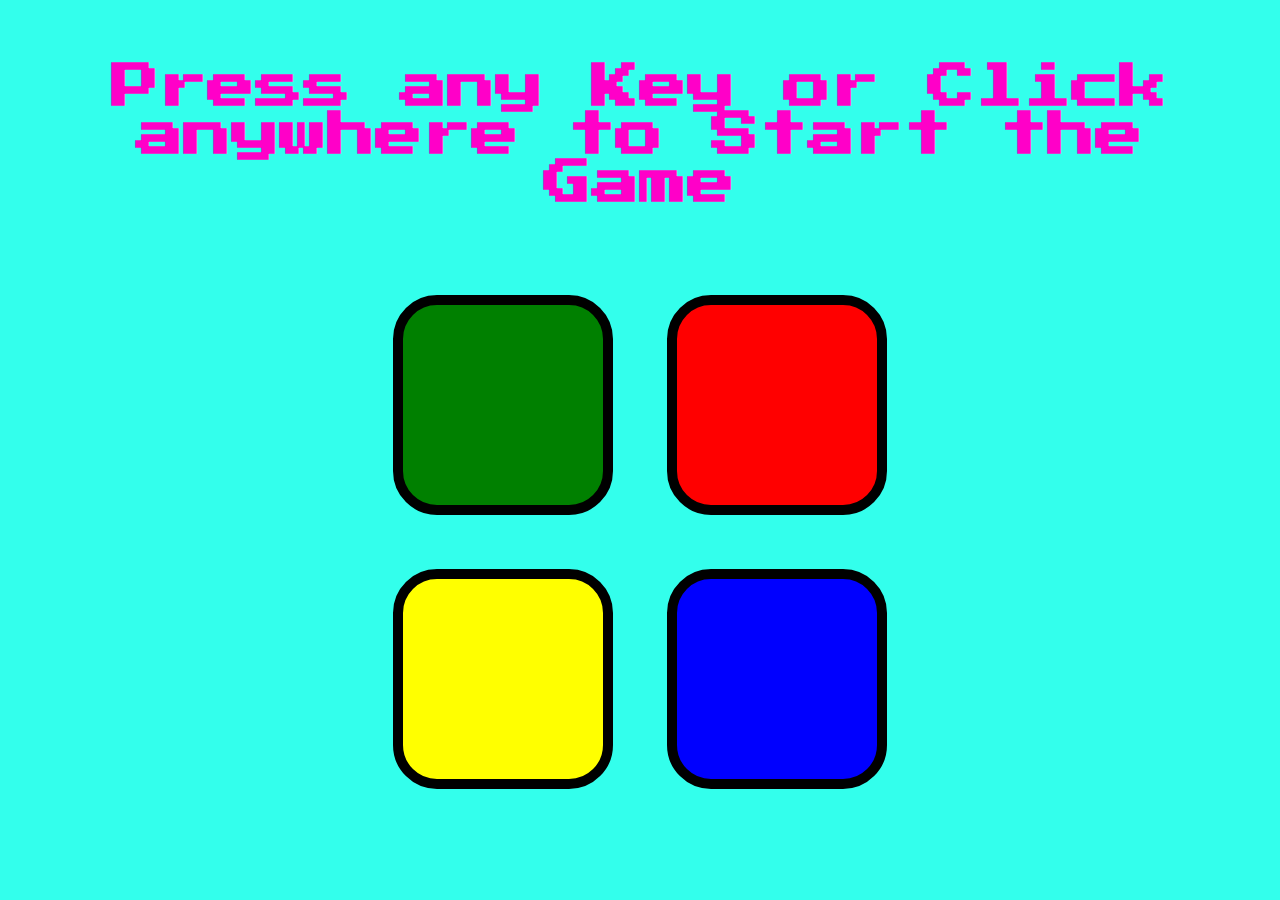
<file: index.html>
<!DOCTYPE html>
<html lang="en" dir="ltr">

<head>
  <meta charset="utf-8">
  <title>Simon</title>
  <link rel="stylesheet" href="styles.css">
  <link href="https://fonts.googleapis.com/css?family=Press+Start+2P" rel="stylesheet">
  <link rel="icon" href="favicon.ico">
</head>

<body>
  <h1 id="level-title">Press any Key or Click anywhere to Start the Game</h1>
  <div class="container">
    <div class="row">

      <div type="button" id="green" class="btn green">

      </div>

      <div type="button" id="red" class="btn red">

      </div>
    </div>

    <div class="row">

      <div type="button" id="yellow" class="btn yellow">

      </div>
      <div type="button" id="blue" class="btn blue">

      </div>

    </div>

  </div>

  <script src="https://ajax.googleapis.com/ajax/libs/jquery/3.3.1/jquery.min.js"></script>

<script src="game.js" charset="utf-8"></script>
</body>

</html>
</file>
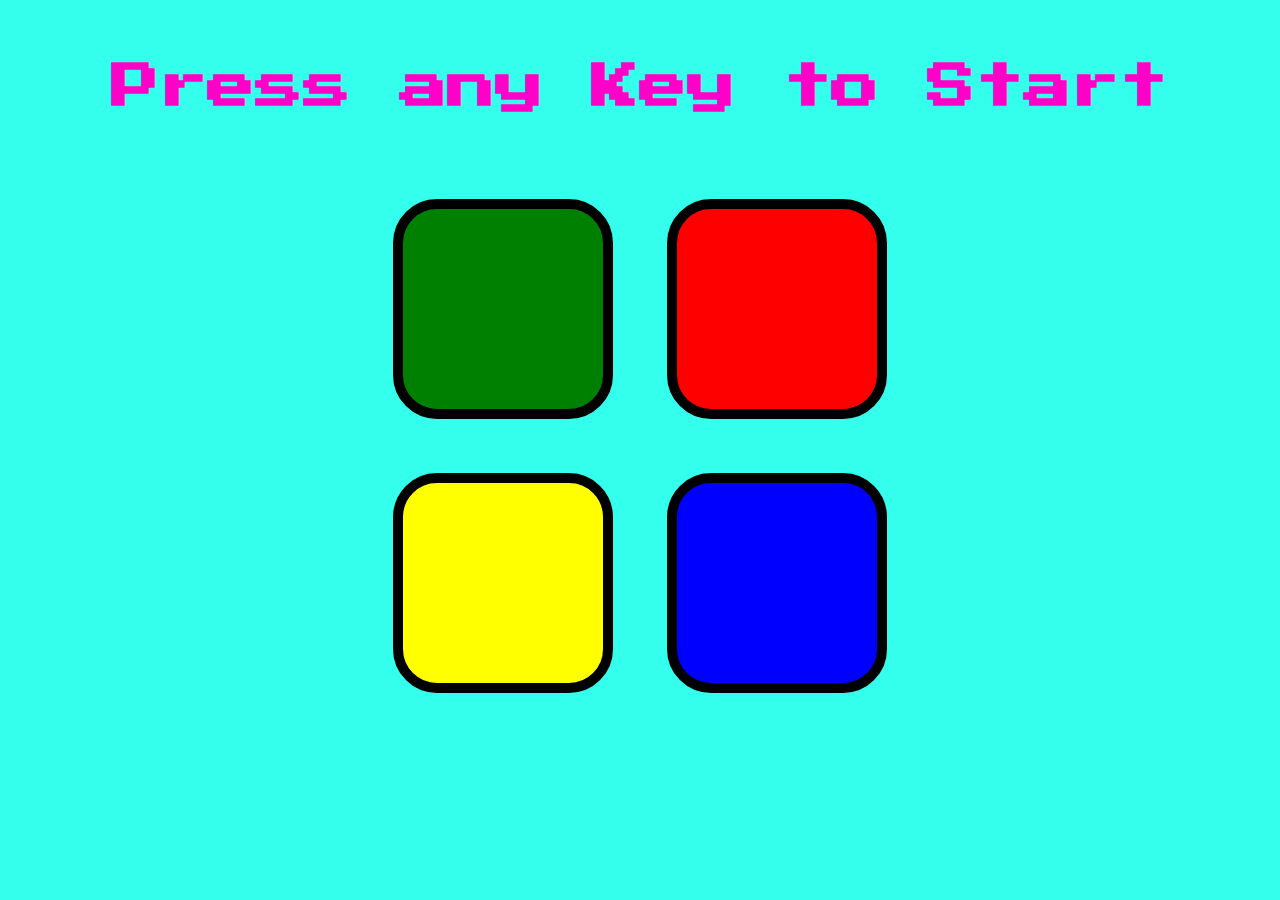
<file: main page.html>
<!DOCTYPE html>
<html lang="en" dir="ltr">

<head>
  <meta charset="utf-8">
  <title>Simon</title>
  <link rel="stylesheet" href="styles.css">
  <link href="https://fonts.googleapis.com/css?family=Press+Start+2P" rel="stylesheet">
  <link rel="icon" href="favicon.ico">
</head>

<body>
  <h1 id="level-title">Press any Key to Start</h1>
  <div class="container">
    <div class="row">

      <div type="button" id="green" class="btn green">

      </div>

      <div type="button" id="red" class="btn red">

      </div>
    </div>

    <div class="row">

      <div type="button" id="yellow" class="btn yellow">

      </div>
      <div type="button" id="blue" class="btn blue">

      </div>

    </div>

  </div>

  <script src="https://ajax.googleapis.com/ajax/libs/jquery/3.3.1/jquery.min.js"></script>

<script src="game.js" charset="utf-8"></script>
</body>

</html>
</file>
<file: styles.css>
body {
  text-align: center;
  background-color: #33FFEC;
}

#level-title {
  font-family: 'Press Start 2P', cursive;
  font-size: 3rem;
  margin:  5%;
  color: #ff00c8;
}

.container {
  display: block;
  width: 50%;
  margin: auto;

}

.btn {
  margin: 25px;
  display: inline-block;
  height: 200px;
  width: 200px;
  border: 10px solid black;
  border-radius: 20%;
}

.game-over {
  background-color: red;
  opacity: 0.8;
}

.red {
  background-color: red;
}

.green {
  background-color: green;
}

.blue {
  background-color: blue;
}

.yellow {
  background-color: yellow;
}

.pressed {
  box-shadow: 0 0 20px white;
  background-color: grey;
}
</file>
